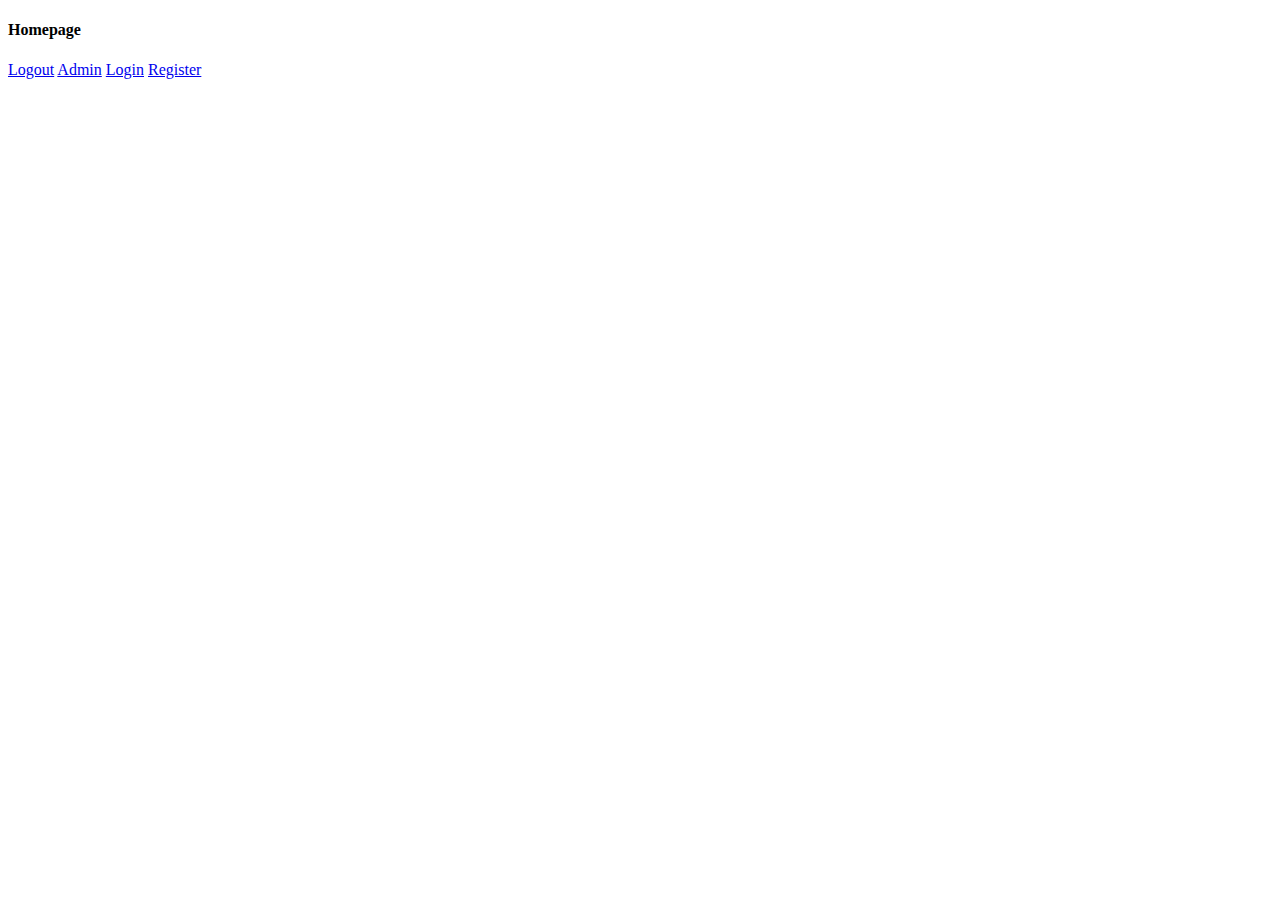
<file: target/classes/templates/index.html>
<!DOCTYPE html>
<html lang="en" xmlns="http://www.w3.org/1999/xhtml"
      xmlns:th="http://www.thymeleaf.org">
<head th:replace="template.html :: header('Home Page')">
    <meta charset="UTF-8">
    <title>User Management</title>
</head>
<body>
<header>
<div class="navbar navbar-dark bg-dark box-shadow">
    <div class="container d-flex justify-content-between">
        <h4 class="navbar-brand d-flex align-items-center">
            <strong>Homepage</strong>
        </h4>
    </div>
</div>
</header>
<main role="main">
    <section class="jumbotron text-center">
        <div class="container">
            <p>
                <th:block th:if="${user != null}">
                    <a class="btn btn-secondary my-2" href="/logout" th:text="|Logout as ${user.fullname}|">Logout</a>
                    <a class="btn btn-secondary my-2" href="/admin">Admin</a>
                </th:block>
                <th:block th:if="${user == null}">
                    <a class="btn btn-secondary my-2" href="/login">Login</a>
                    <a class="btn btn-secondary my-2" href="/register">Register</a>
                </th:block>
            </p>
        </div>
    </section>
</main>
</body>
</html>
</file>
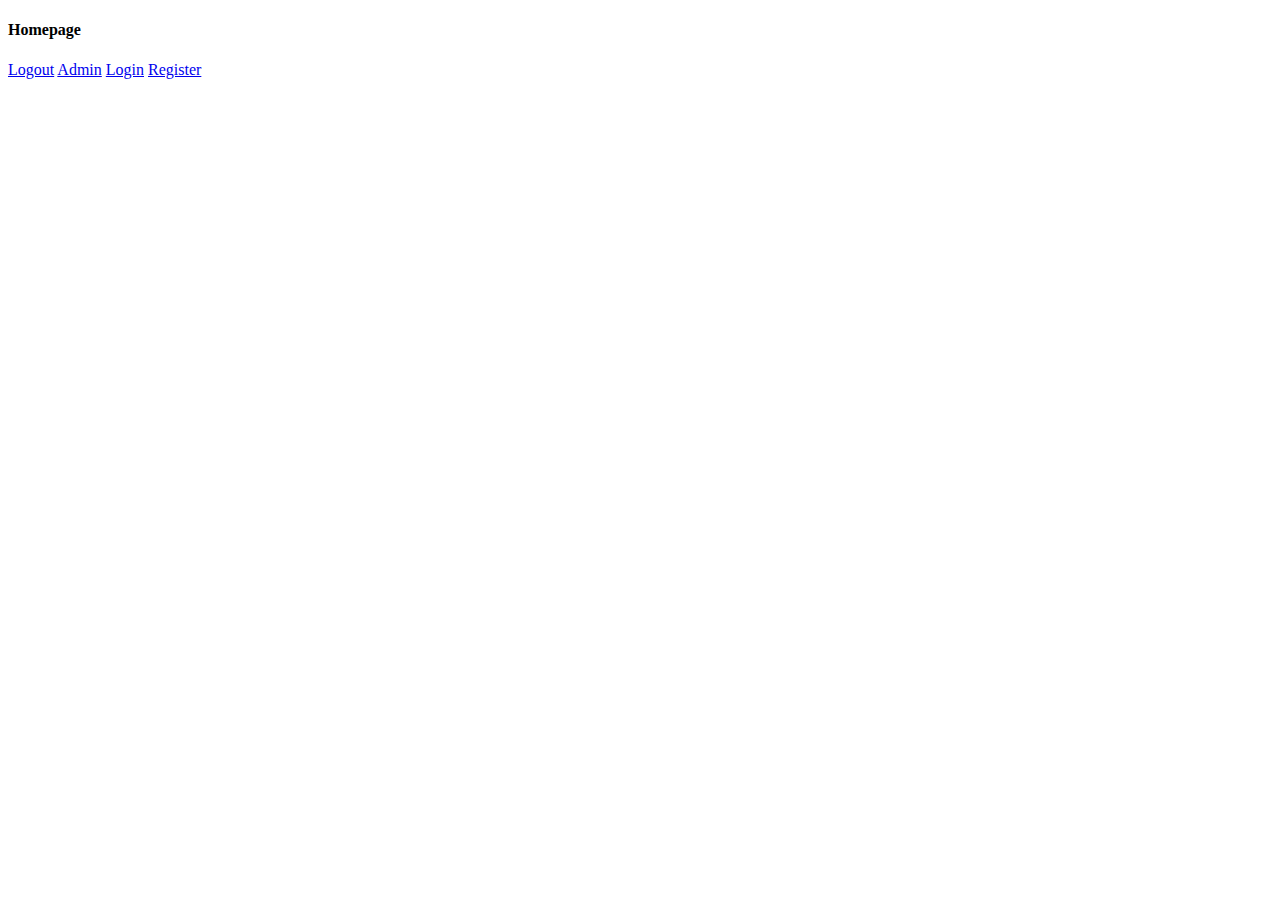
<file: src/main/resources/templates/index.html>
<!DOCTYPE html>
<html lang="en" xmlns="http://www.w3.org/1999/xhtml"
      xmlns:th="http://www.thymeleaf.org">
<head th:replace="template.html :: header('Home Page')">
    <meta charset="UTF-8">
    <title>User Management</title>
</head>
<body>
<header>
    <div class="navbar navbar-dark bg-dark box-shadow">
        <div class="container d-flex justify-content-between">
            <h4 class="navbar-brand d-flex align-items-center">
                <strong>Homepage</strong>
            </h4>
        </div>
    </div>
</header>
<main role="main">
    <section class="jumbotron text-center">
        <div class="container">
            <p>
                <th:block th:if="${user != null}">
                    <a class="btn btn-secondary my-2" href="/logout" th:text="|Logout as ${user.fullname}|">Logout</a>
                    <a class="btn btn-secondary my-2" href="/admin">Admin</a>
                </th:block>
                <th:block th:if="${user == null}">
                    <a class="btn btn-secondary my-2" href="/login">Login</a>
                    <a class="btn btn-secondary my-2" href="/register">Register</a>
                </th:block>
            </p>
        </div>
    </section>
</main>
</body>
</html>
</file>
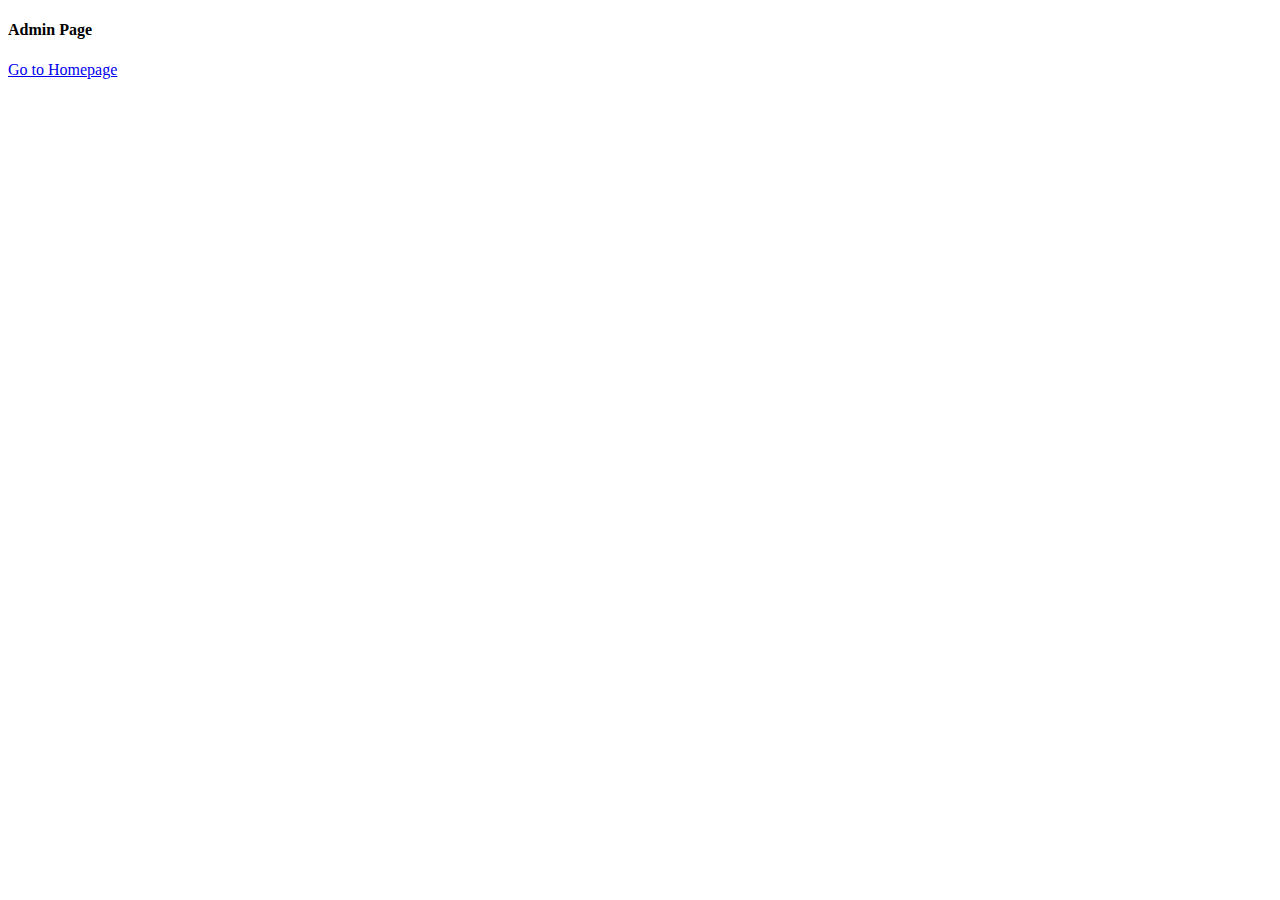
<file: target/classes/templates/admin.html>
<!DOCTYPE html>
<html lang="en" xmlns="http://www.w3.org/1999/xhtml"
      xmlns:th="http://www.thymeleaf.org">
<head th:replace="template.html :: header('Admin')">
    <meta charset="UTF-8">
    <title>Admin</title>
</head>
<body>
<div class="navbar navbar-dark bg-dark box-shadow">
    <div class="container d-flex justify-content-between">
        <h4 class="navbar-brand d-flex align-items-center">
            <strong>Admin Page</strong>
        </h4>
    </div>
</div>
<nav class="navbar navbar-expand-lg static-top">
    <div class="container">
        <a class="navbar-brand" href="/">Go to Homepage</a>
    </div>
</nav>
</body>
</html>
</file>
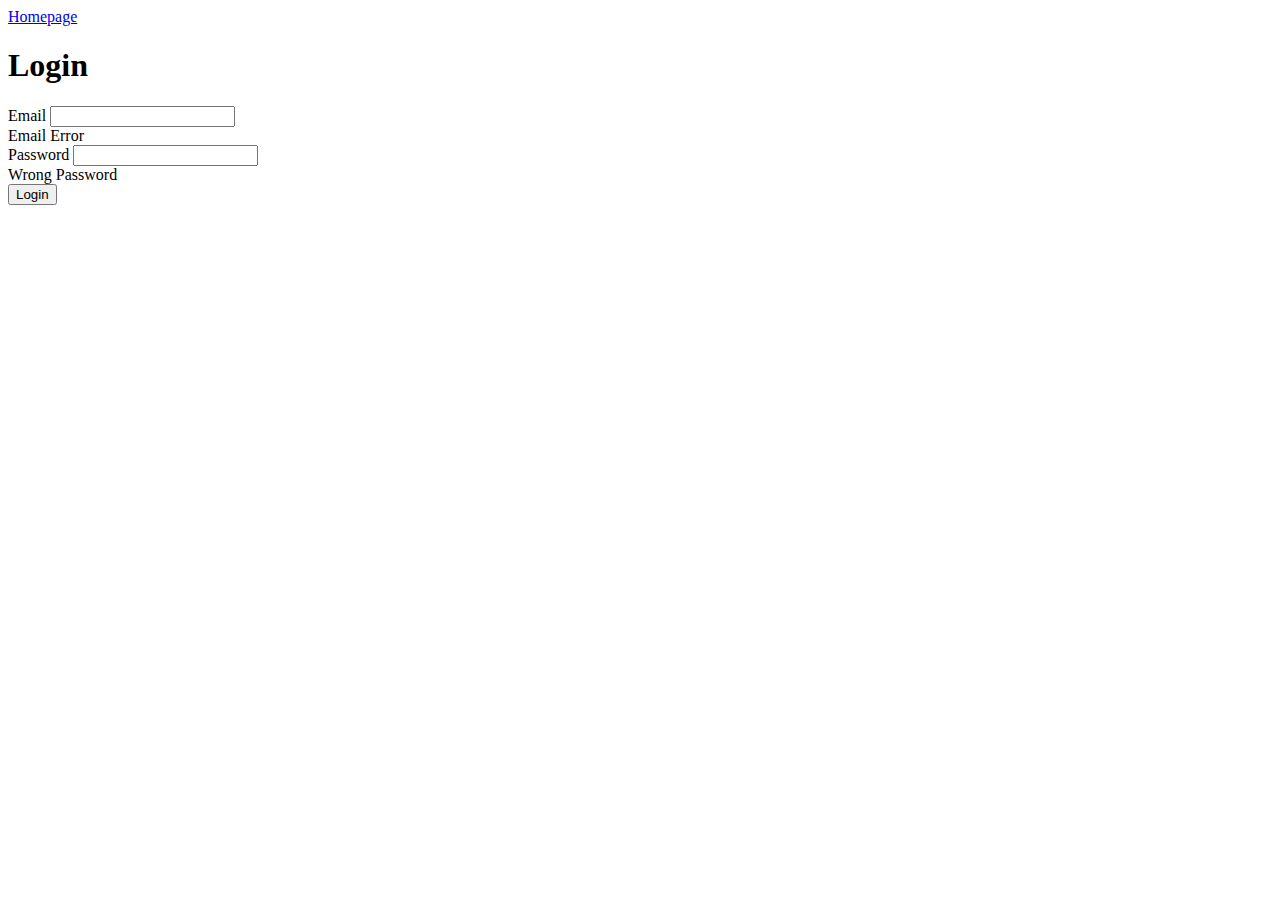
<file: target/classes/templates/login.html>
<!DOCTYPE html>
<html lang="en" xmlns="http://www.w3.org/1999/xhtml"
      xmlns:th="http://www.thymeleaf.org">
<head th:replace="template.html :: header('Login Account')">
    <meta charset="UTF-8">
    <title>Login</title>
</head>
<body>
<nav class="navbar navbar-expand-lg navbar-dark bg-dark static-top">
    <div class="container">
        <a class="navbar-brand" href="/">Homepage</a>
    </div>
</nav>
<div class="container">
    <div class="row">
        <div class="col-lg-8 mt5">
            <h1>Login</h1>
            <form method="post" action="#" th:action="login" th:object="${loginrequest}">
                <div class="form-group row mt-3">
                    <div class="form-group col-sm-5">
                        <label for="email" class="col-sn-2 col-form-label">Email</label>
                        <input class="form-control" id="email" type="text" th:field="*{email}">
                    </div>
                    <div class="text-danger" th:if="${#fields.hasErrors('email')}"
                         th:errors="*{email}">Email Error
                    </div>
                </div>
                <div class="form-group row mt-3">
                    <div class="form-group col-sm-5">
                        <label for="password" class="col-sn-2 col-form-label">Password</label>
                        <input class="form-control" id="password" type="password" th:field="*{password}">
                    </div>
                    <div class="text-danger" th:if="${#fields.hasErrors('password')}"
                         th:errors="*{password}">Wrong Password
                    </div>
                </div>
                <button class="btn btn-primary mt-3" type="submit">Login</button>
        </form>
    </div>
</div>
</div>
</body>
</html>
</file>
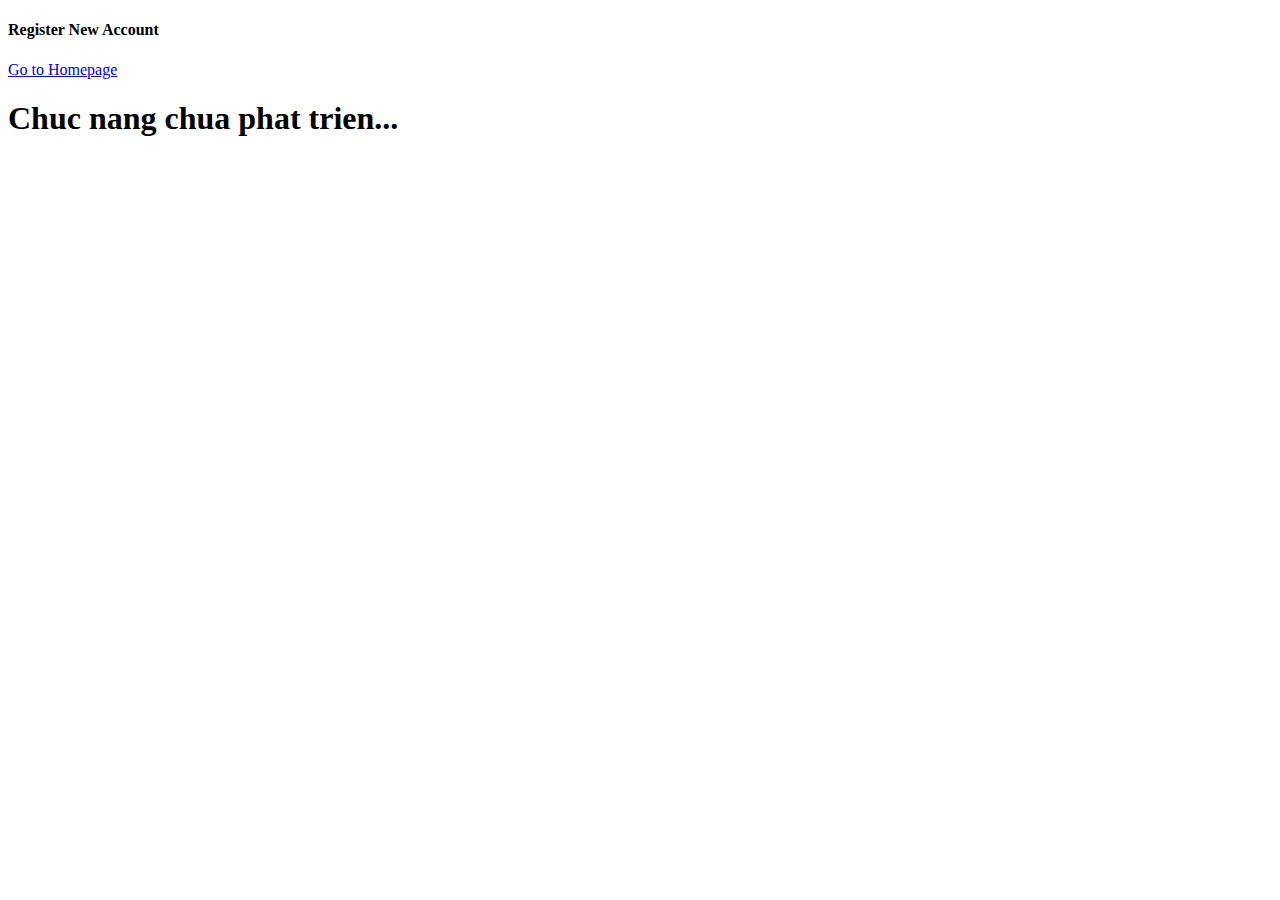
<file: target/classes/templates/register.html>
<!DOCTYPE html>
<html lang="en" xmlns="http://www.w3.org/1999/xhtml"
      xmlns:th="http://www.thymeleaf.org">
<head th:replace="template.html :: header('Register New Account')">
    <meta charset="UTF-8">
    <title>Register New Account</title>
</head>
<body>
<header>
    <div class="navbar navbar-dark bg-dark box-shadow">
        <div class="container d-flex justify-content-between">
            <h4 class="navbar-brand d-flex align-items-center">
                <strong>Register New Account</strong>
            </h4>
        </div>
    </div>
</header>
<nav class="navbar navbar-expand-lg static-top">
    <div class="container">
        <a class="navbar-brand" href="/">Go to Homepage</a>
    </div>
</nav>
<h1>Chuc nang chua phat trien...</h1>
</body>
</html>
</file>
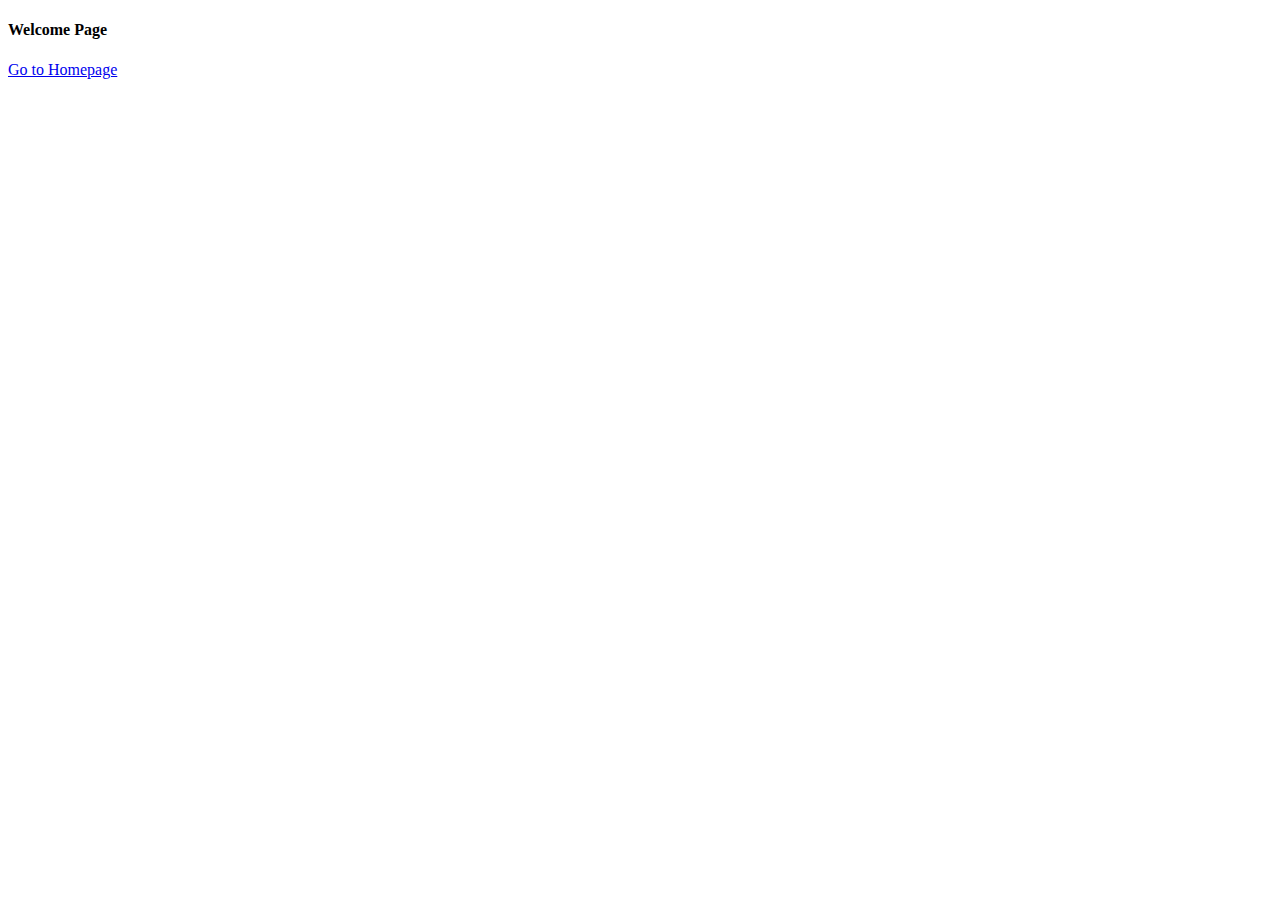
<file: target/classes/templates/welcome.html>
<!DOCTYPE html>
<html lang="en" xmlns="http://www.w3.org/1999/xhtml"
      xmlns:th="http://www.thymeleaf.org">
<head th:replace="template.html :: header('Welcome Page')">
    <meta charset="UTF-8">
    <title>Welcome</title>
</head>
<body>
<div class="navbar navbar-dark bg-dark box-shadow">
    <div class="container d-flex justify-content-between">
        <h4 class="navbar-brand d-flex align-items-center">
            <strong>Welcome Page</strong>
        </h4>
    </div>
</div>
<nav class="navbar navbar-expand-lg static-top">
    <div class="container">
        <a class="navbar-brand" href="/">Go to Homepage</a>
    </div>
</nav>
</body>
</html>
</file>
